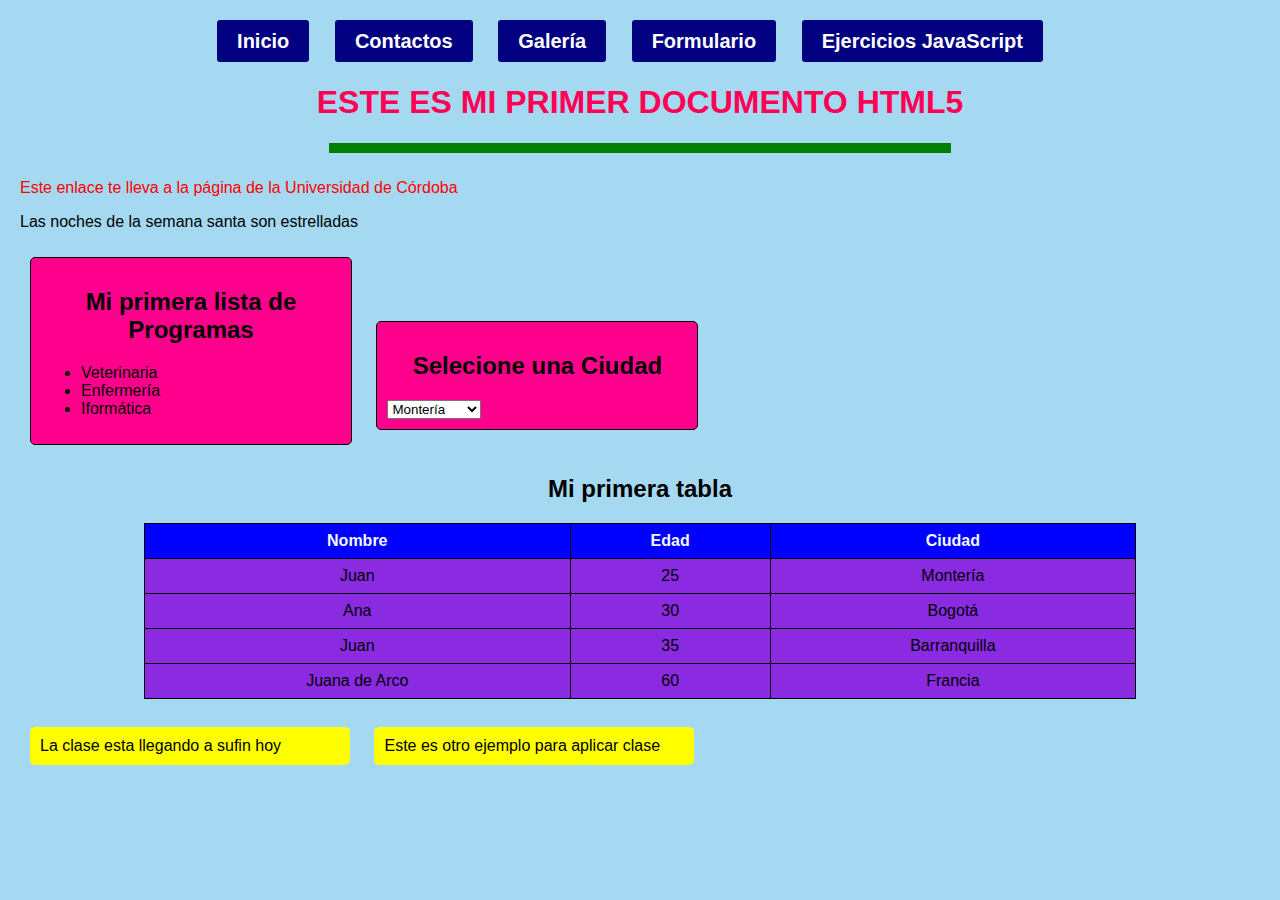
<file: index.html>
<!DOCTYPE html>
<html lang="en">
<head>
    <meta charset="UTF-8">
    <meta name="viewport" content="width=device-width, initial-scale=1.0">
    <title>Mi Primera Página</title>
    <link rel="stylesheet" href="stylo.css">
    
</head>
<body>
    <nav>
        <ul>
            <li><a href="indesx.html">Inicio</a></li>
            <li><a href="contactos.html">Contactos</a></li>
            <li><a href="#">Galería</a></li>
            <li><a href="ejForm.html">Formulario</a></li>
            <li><a href="ej1javascript.html">Ejercicios JavaScript</a></li>
        </ul>
    </nav>
    <h1 style="text-align: center; color:rgb(255, 0, 85)"><b>ESTE ES MI PRIMER DOCUMENTO HTML5</b>   </h1>
    <hr noshade="noshade" size="10" color="green" align="center" width="50%">
    <br>
    <a href="https://www.unicordoba.edu.co">Este enlace te lleva a la página de la Universidad de Córdoba</a>
    <p>Las noches de  la semana santa son estrelladas</p>
    <div>
        <h2>Mi primera lista de Programas</h2>
        <ul>
            <li>Veterinaria</li>
            <li>Enfermería</li>
            <li>Iformática</li>
        </ul>
    </div>
    <div>
        <h2>Selecione una Ciudad</h2>
        <select name="ciudad" id="ciudad">
            <option value="monteria">Montería</option>
            <option value="medellin">Medellín</option>
            <option value="barranquilla">Barranquilla</option>
            <option value="cartagena">Cartagena</option>
        </select>
    </div>
        <h2>Mi primera tabla</h2>
        <table id="tabla"   border="1" cellpadding="5" cellspacing="0">
            <tr>
                <th>Nombre</th>
                <th>Edad</th>
                <th>Ciudad</th>
            </tr>
            <tr>
                <td>Juan</td>
                <td>25</td>
                <td>Montería</td>
            </tr>
            <tr>
                <td>Ana</td>
                <td>30</td>
                <td>Bogotá</td>
            </tr>
            <tr>
                <td>Juan</td>
                <td>35</td>
                <td>Barranquilla</td>
            </tr>
            <tr>
                <td>Juana de Arco</td>
                <td>60</td>
                <td>Francia</td>
            </tr>
        </table>
        <br>
        <p class="parrafo">La clase esta llegando a sufin hoy</p>
        <span class="parrafo"> Este es otro ejemplo para aplicar clase  </span>
</body>
</html>
</file>
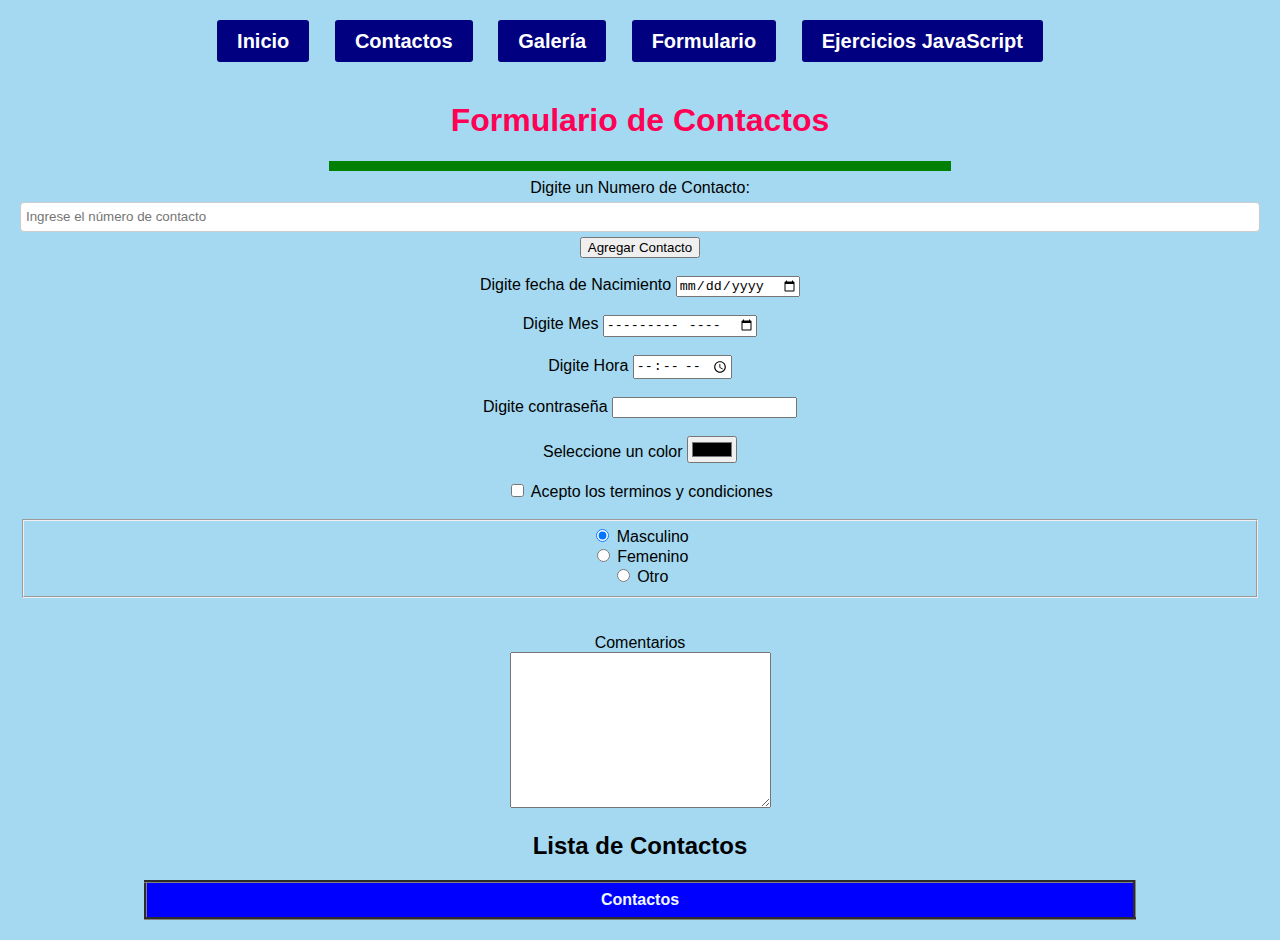
<file: contactos.html>
<!DOCTYPE html>
<html lang="es">
<head>
    <meta charset="UTF-8">
    <meta name="viewport" content="width=device-width, initial-scale=1.0">
    <title>Página de Contactos</title>
    <link rel="stylesheet" href="stylo.css">
</head>
<body>
    <nav>
        <ul>
            <li><a href="index.html">Inicio</a></li>
            <li><a href="contactos.html">Contactos</a></li>
            <li><a href="#">Galería</a></li>
            <li><a href="ejForm.html">Formulario</a></li>
            <li><a href="ej1javascript.html">Ejercicios JavaScript</a></li>
        </ul>
    </nav>
    <br>
    <h1 style="text-align: center; color:rgb(255, 0, 85)"><b>Formulario de Contactos</b></h1>
    <hr noshade="noshade" size="10" color="green" align="center" width="50%">
    <center>
    Digite un Numero de Contacto:
    <input type="text" id="contacto" placeholder="Ingrese el número de contacto">
    <button onclick="agregarContacto()">Agregar Contacto</button>
    <br>
    <br>
    <label for="fecha">Digite fecha de Nacimiento</label>
    <input type="date" name="fecha" id="fecha">
    <br>
    <br>
    <label for="">Digite Mes</label>
    <input type="month" name="mes" id="mes">
    <br>
    <br>
    <label for="hora">Digite Hora</label>
    <input type="time" name="hora" id="hora">
    <br>
    <br>
    <label for="psw">Digite contraseña</label>
    <input type="password" name="psw" id="psw">
    <br>
    <br>
    <label for="color">Seleccione un color</label>
    <input type="color" name="color" id="color">
    <br>
    <br>
    <input type="checkbox" name="res" id="res"> 
    <label for="res">Acepto los terminos y condiciones</label>
    <br>
    <br>
    <fieldset>
    <input type="radio" name="sexo" id="masculino" value="masculino" checked>
    <label for="masculino">Masculino</label>
    <br>
    <input type="radio" name="sexo" id="femenino" value="femenino">
    <label for="femenino">Femenino</label>
    <br>
    <input type="radio" name="sexo" id="otro" value="otro">
    <label for="otro">Otro</label>
    </fieldset>
    <br>
    <br>
    <label for="comentario">Comentarios</label>
    <br>
    <textarea name="comentario" id="comentario" cols="30" rows="10"></textarea>
    <h2>Lista de Contactos</h2>
    <table id="tabla" border="3" cellpadding="5" cellspacing="0">
     <th>Contactos</th>
     <tbody id="curpo">

     </tbody>
    </table>
</center>
</body>
 <script>
     var salida='';
    function agregarContacto() {
        var contacto = document.getElementById("contacto").value;
        salida+='<tr><td>'+contacto+'</td></tr>';
        document.getElementById("curpo").innerHTML=salida;
        document.getElementById("contacto").value='';
        document.getElementById("contacto").focus();
    }
 </script>
</html>
</file>
<file: stylo.css>
body {
    background-color: rgb(164, 217, 241);
    color: rgb(0, 0, 0);
    font-family: Arial, Helvetica, sans-serif;
    margin: 20px;
}
nav {
    padding: 10px;
    border-radius: 5px;
}
nav ul {
    list-style-type: none;
    padding: 0;
    margin: 0;
    text-align: center;
    font-size: 20px;
}
nav ul li {
    display: inline;
    margin-right: 20px;
}
nav ul li a {
    color: white;
    text-decoration: none;
    font-weight: bold;
    background-color: navy;
    border-radius: 3px ;
    padding: 10px 20px;
    transition: background-color 0.3s, color 0.3s, font-size 0.3s;
}
nav ul li a:hover {
    text-decoration: none;
    color: black;
    font-size: 20px;
    background-color: rgb(255, 255, 0);
}

h1 {
    font-size: 2em;
    text-align: center;
}
h2{
    font-size: 1.5em;
    text-align: center;
}
a {
    color: rgb(255, 0, 0);
    text-decoration: none;
}
a:hover {
    text-decoration: underline;
    color: black;
    font-size: 20px;
}
div {
    background-color: rgb(255, 0, 140);
    border: 1px solid rgb(0, 0, 0);
    padding: 10px;
    margin: 10px;
    border-radius: 5px;
    width: 300px;
    display: inline-block;
}
#tabla {
    margin: 0 auto;
    border-collapse: collapse;
    width:80%;
    background-color: blueviolet;
}
th{
    background-color: blue;
    color: aliceblue;
}
th, td {
    border: 1px solid black;
    padding: 8px;
    text-align: center;

:boton{
    padding-left: 10px;
    padding-right: 10px;
    padding-top: 5px;
    padding-bottom: 5px;
    width: 300px;
    background-color: rgb(178, 241, 175);


}

tr:nth-child{
    background-color: rgb(248, 174, 236);
    height: 15px;
    padding: 5px;

}


}
.parrafo{
    background-color: rgb(255, 255, 0);
    padding: 10px;
    margin: 10px;
    border-radius: 5px;
    width: 300px;
    display: inline-block;
}

input[type="text"], input[type="email"]{
    width: 100%;
    padding: 5px;
    margin: 5px 0;
    border: 1px solid #ccc;
    border-radius: 4px;
    box-sizing: border-box;
    height: 30px;

}
.ancho{
    width: 100px;
}
</file>
